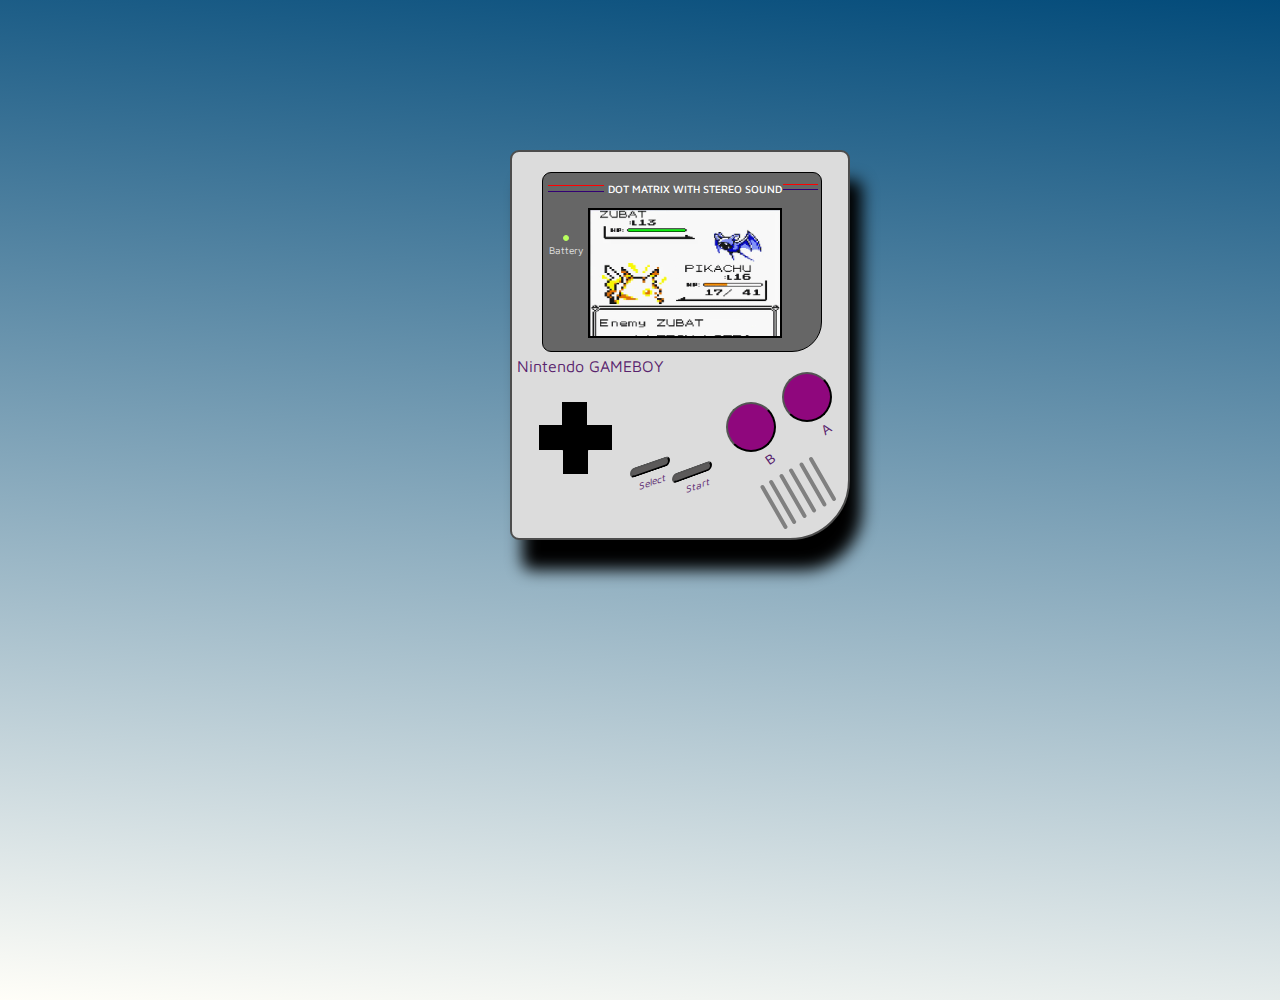
<file: index.html>
<!DOCTYPE html>
<html lang="pt-br">
<head>
  <meta charset="UTF-8">
  <meta http-equiv="X-UA-Compatible" content="IE=edge">
  <meta name="viewport" content="width=device-width, initial-scale=1.0">
 
  <link href="https://tainaraalmeida.github.io/gameboy/style.css" rel="stylesheet">
  <title>Gameboy</title>
</head>
<body>
  <div class="container">
    <div class="gameboy">
      <div class="tela">
       <div></div>
       <div></div>
        <h6>DOT MATRIX WITH STEREO SOUND</h6>
       
        <div class="led">
        </div>
      </div>
      <div class="btn-cruz">
        <div></div>
        <div></div>
        <div></div>
        <div></div>
      </div>
      <button class="btn-redondo">
        <p>B</p>
      </button >
        <button class="btn-redondo-dois">
          <p>A</p>
        </button >
      <button class="btn-select">
        <div></div>
         
       </button>
       <button class="btn-start">
        <div></div>
         
       </button>
       <div class="risco">
         <div></div>
         <div></div>
         <div></div>
         <div></div>
         <div></div>
       </div>
    </div>
  </div>
  
</body>
</html>
</file>
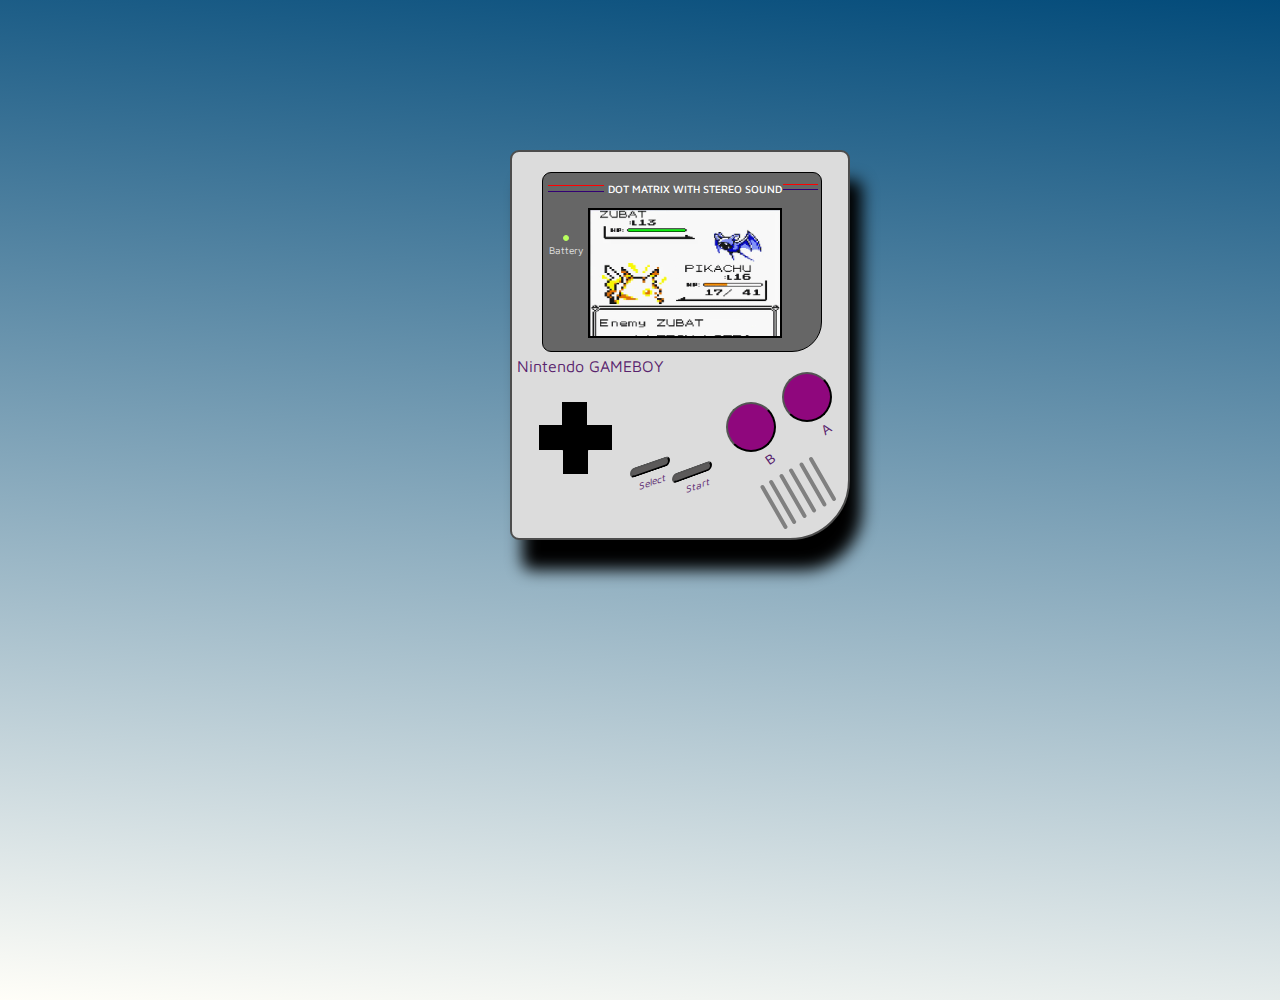
<file: game Boy/index.html>
<!DOCTYPE html>
<html lang="en">
<head>
  <meta charset="UTF-8">
  <meta http-equiv="X-UA-Compatible" content="IE=edge">
  <meta name="viewport" content="width=device-width, initial-scale=1.0">
  <link rel="stylesheet" type="text/css" href="../style.css">
  <title>Gameboy</title>
</head>
<body>
  <div class="container">
    <div class="gameboy">
      <div class="tela">
       <div></div>
       <div></div>
        <h6>DOT MATRIX WITH STEREO SOUND</h6>
       
        <div class="led">
        </div>
      </div>
      <div class="btn-cruz">
        <div></div>
        <div></div>
        <div></div>
        <div></div>
      </div>
      <button class="btn-redondo">
        <p>B</p>
      </button >
        <button class="btn-redondo-dois">
          <p>A</p>
        </button >
      <button class="btn-select">
        <div></div>
         
       </button>
       <button class="btn-start">
        <div></div>
         
       </button>
       <div class="risco">
         <div></div>
         <div></div>
         <div></div>
         <div></div>
         <div></div>
       </div>
    </div>
  </div>
  
</body>
</html>
</file>
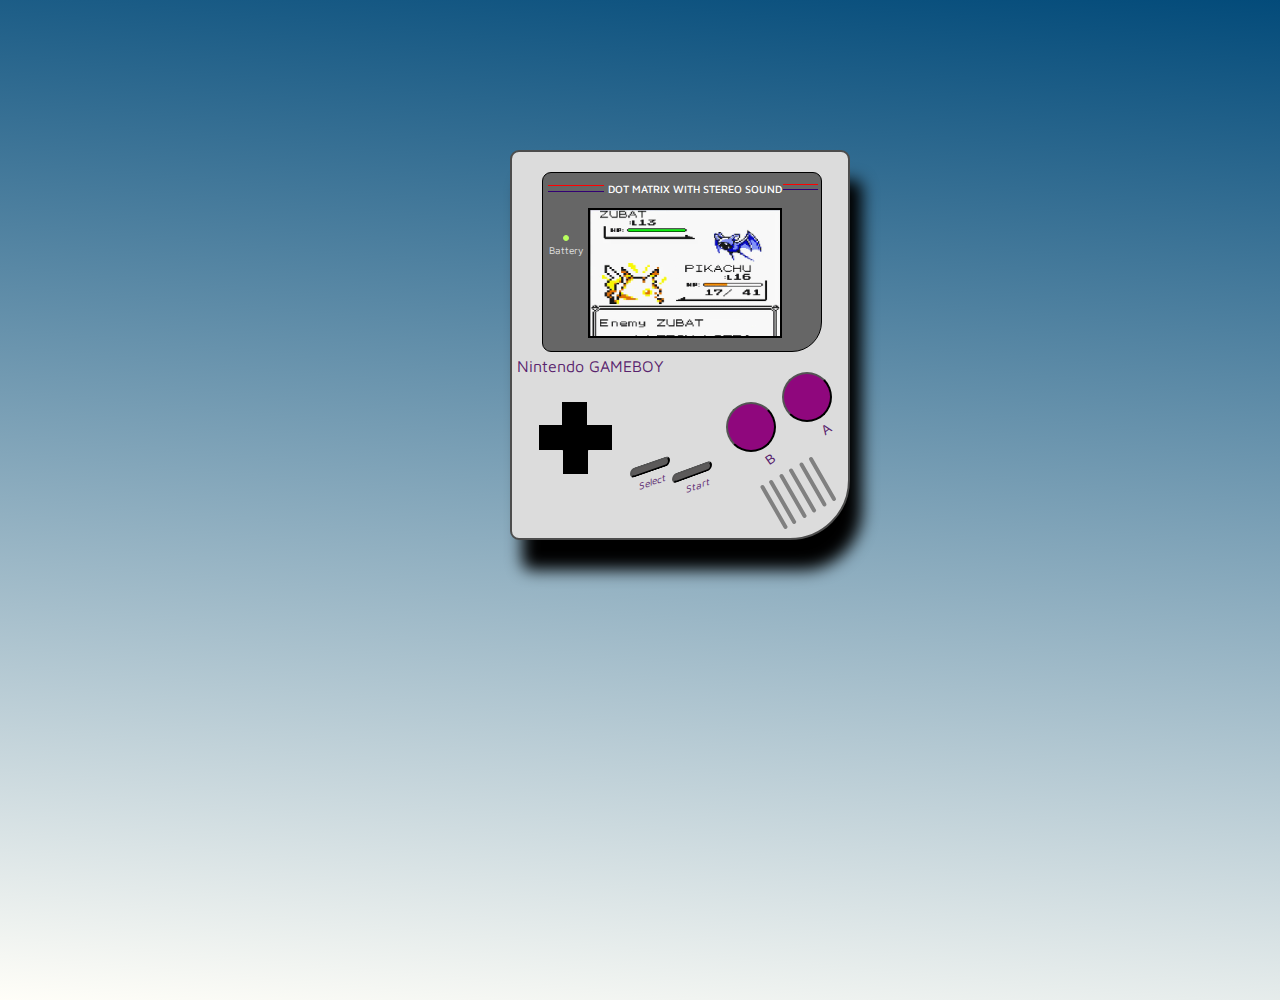
<file: gameboy/index.html>
<!DOCTYPE html>
<html lang="en">
<head>
  <meta charset="UTF-8">
  <meta http-equiv="X-UA-Compatible" content="IE=edge">
  <meta name="viewport" content="width=device-width, initial-scale=1.0">
  <link rel="stylesheet" type="text/css" href="style.css">
  <title>Gameboy</title>
</head>
<body>
  <div class="container">
    <div class="gameboy">
      <div class="tela">
       <div></div>
       <div></div>
        <h6>DOT MATRIX WITH STEREO SOUND</h6>
       
        <div class="led">
        </div>
      </div>
      <div class="btn-cruz">
        <div></div>
        <div></div>
        <div></div>
        <div></div>
      </div>
      <button class="btn-redondo">
        <p>B</p>
      </button >
        <button class="btn-redondo-dois">
          <p>A</p>
        </button >
      <button class="btn-select">
        <div></div>
         
       </button>
       <button class="btn-start">
        <div></div>
         
       </button>
       <div class="risco">
         <div></div>
         <div></div>
         <div></div>
         <div></div>
         <div></div>
       </div>
    </div>
  </div>
  
</body>
</html>
</file>
<file: style.css>
@import url('https://fonts.googleapis.com/css2?family=Maven+Pro&display=swap');
*{
  margin: 0%;
  padding: 0%;
  box-sizing: border-box;
}

body{
  width: 100%;
  height: 100vh;
  background:linear-gradient(5deg, rgb(255, 254, 248), rgb(3, 75, 122));
}

.container{
  display: flex;
  justify-content: center;
  margin-top: 100px;
}

/*Corpo do gameboy*/
.gameboy{
  position: absolute;
  width: 340px;
  height: 390px;
  border: solid 2px rgb(77, 77, 77);
  margin-left: 80px;
  margin-top: 50px;
  border-radius: 9px 9px 60px 9px;
  background: gainsboro;
  box-shadow: 12px 30px 16px rgb(0, 0, 0);
}

/*Nome nintendo gameboy*/
.gameboy::after{
  content: "Nintendo GAMEBOY";
  position: absolute;
  margin-top: 205px;
  color: rgb(88, 35, 109);
  margin-left: 5px;
  font-family: 'Maven Pro', sans-serif;
  font-weight: 400;
}

/*Background da tela*/
.tela{
  position: absolute;
  width: 280px;
  height: 180px;
  border: solid 1px black;
  margin-left: 30px;
  margin-top: 20px;
  border-radius: 9px 9px 30px 9px;
  background: rgb(102, 102, 102);
}

/*Tela animação*/
.tela::after{
  content: "";
  position: absolute;
  width: 190px;
  height: 126px;
  border: solid 2px black;
  margin-left: 45px;
  margin-top: 13px;
  background-image: url(../image/pokemon.gif);
  background-size: 190px;
  background-repeat: no-repeat;
}

/*Ao passar o mouse pelo botão start, a tela aparecerá como desligada*/
.btn-start:hover::after{
  content: "";
  position: absolute;
  width: 190px;
  height: 126px;
  border: solid 1px black;
  margin-left: -102px;
  margin-top: -266px;
  background: rgb(52, 90, 42);
  transform: skewY(20deg)
}

/*traço vermelho direito*/
.tela>div:nth-child(1){
  position: absolute;
  width: 56px;
  height: 1px;
  background: red;
  margin: 12px 0px 0px 5px;
}
/*traço vermelho esquerdo*/
.tela>div:nth-child(1)::after{
  content: "";
  position: absolute;
  width: 35px;
  height: 1px;
  background: red;
  margin: -1px 0px 0px 235px;
}
/*traço roxo direito*/
.tela>div:nth-child(2){
  position: absolute;
  width: 56px;
  height: 1px;
  background: rgb(50, 0, 116);
  margin: 18px 0px 0px 5px;
}
/*traço roxo esquerdo*/
.tela>div:nth-child(2)::after{
  content: "";
  position: absolute;
  width: 35px;
  height: 1px;
  background: rgb(50, 0, 116);
  margin: -2px 0px 0px 235px;
}

/*Frase dot matrix...*/
H6{
  margin: 10px 0px 0px 65px;
  color: rgb(255, 255, 255);
  font-family: 'Maven Pro', sans-serif;
  font-weight: 500;
}

/*led verde bateria no background cinza escuro*/
.led{
  position: absolute;
  border: solid 1px rgb(185, 255, 94);
  width: 6px;
  height: 6px;
  margin-left: 20px;
  margin-top: 40px;
  border-radius: 100%;
  background: rgb(185, 255, 94);
}

/*Nome battery embaixo do led verde*/
.led::after{
  content: "Battery";
  position: absolute;
  color: rgb(226, 226, 226);
  font-size: 10px;
  margin-left: -15px;
  margin-top: 8px;
  font-family: 'Maven Pro', sans-serif;
}
/*Botões B e A*/
.btn-redondo, .btn-redondo-dois{
  position: absolute;
  width: 50px;
  height: 50px;
  border-radius: 100%;
  background: rgb(143, 7, 125);
  cursor: pointer;
}
/*Botão B*/
.btn-redondo{
  margin-top: 250px;
  margin-left: 214px;
}
/*Botão A*/
.btn-redondo-dois{
  margin-top: 220px;
  margin-left: 270px;
}

/*Letras A e B*/
p{
  margin-top: 48px;
  margin-left: 38px;
  transform: rotate(-35deg);
  color: rgb(88, 35, 109);
}
/*Botõesa quadrados*/
.btn-cruz,.btn-cruz>div{
  position: absolute;
  width: 25px;
  height: 25px;
  border: solid 2px black;
  background: black;
}
/*botão para cima*/
.btn-cruz{
  margin-top: 250px;
  margin-left: 50px;
  border-bottom: none;
}
/*Botão direito*/
.btn-cruz>div:nth-child(1){
  margin-top: 21px;
  margin-left: 23px;
  border-left: none;
  
}
 /*Botão esquerdo*/
.btn-cruz>div:nth-child(2){
  margin-top: 21px;
  margin-left: -25px;
  border-right: none;
}
 /*Botão pra baixo*/
.btn-cruz>div:nth-child(3){
  margin-top: 45px;
  margin-left: -1px;
  border-top: none;
}

/*circulo do botão cruz*/
.btn-cruz>div:nth-child(4){ 
 border-radius: 100%;
 margin-top: 17px;
 margin-left: -6px;
 width: 35px;
 height: 35px;
}
/*Botçoes select e start*/
.btn-select, .btn-start{
  position: absolute;
  width: 40px;
  height: 10px;
  border-radius: 10px 10px 10px 10px;
  background: rgb(92, 90, 90);
  cursor: pointer;
}

/*Botão start*/
.btn-start{
  margin-top: 315px;
  margin-left: 160px;
  transform: skewY(-20deg);
}

/*Botão select*/
.btn-select{
  margin-top: 310px;
  margin-left: 118px;
  transform: skewY(-19deg);
}

/*Nome select*/
.btn-select>div:nth-child(1)::after{
  content: "Select";
  position: absolute;
  color: rgb(88, 35, 109);
  margin-top: 9px;
  margin-left: -11px;
  font-size: 10px;
  font-family: 'Maven Pro', sans-serif;
  
}
/*Nome start*/
.btn-start>div:nth-child(1)::after{
  content: "Start";
  position: absolute;
  color: rgb(88, 35, 109);
  margin-left: -6px;
  margin-top: 9px;
  font-size: 10px;
  transform: rotate(1deg);
  font-family: 'Maven Pro', sans-serif;
 
}

/**risco abaixo dos botões b e a*/
.risco, .risco>div{
  position: absolute;
  width: 4px;
  height: 50px;
  background: rgb(128, 128, 128);
  border-radius: 10px 10px 10px 10px;
 }
 
 /* risco 1*/
 .risco{
  transform: rotate(-30deg);
  margin-left: 260px;
  margin-top: 330px;
 }
 
 /* risco 2*/
 .risco>div:nth-child(1){
  margin-left: 10px;
}
 
/* risco 3*/
 .risco>div:nth-child(2){
  margin-left: 22px;
}
 
/* risco 4*/
 .risco>div:nth-child(3){
  margin-left: 33px;
}
 /* risco 5*/
 .risco>div:nth-child(4){
 margin-left: 45px;
}
 /* risco 6*/
 .risco>div:nth-child(5){
  margin-left: 56px;
}
</file>
<file: gameboy/style.css>
@import url('https://fonts.googleapis.com/css2?family=Maven+Pro&display=swap');
*{
  margin: 0%;
  padding: 0%;
  box-sizing: border-box;
}

body{
  width: 100%;
  height: 100vh;
  background:linear-gradient(5deg, rgb(255, 254, 248), rgb(3, 75, 122));
}

.container{
  display: flex;
  justify-content: center;
  margin-top: 100px;
}

/*Corpo do gameboy*/
.gameboy{
  position: absolute;
  width: 340px;
  height: 390px;
  border: solid 2px rgb(77, 77, 77);
  margin-left: 80px;
  margin-top: 50px;
  border-radius: 9px 9px 60px 9px;
  background: gainsboro;
  box-shadow: 12px 30px 16px rgb(0, 0, 0);
}

/*Nome nintendo gameboy*/
.gameboy::after{
  content: "Nintendo GAMEBOY";
  position: absolute;
  margin-top: 205px;
  color: rgb(88, 35, 109);
  margin-left: 5px;
  font-family: 'Maven Pro', sans-serif;
  font-weight: 400;
}

/*Background da tela*/
.tela{
  position: absolute;
  width: 280px;
  height: 180px;
  border: solid 1px black;
  margin-left: 30px;
  margin-top: 20px;
  border-radius: 9px 9px 30px 9px;
  background: rgb(102, 102, 102);
}

/*Tela animação*/
.tela::after{
  content: "";
  position: absolute;
  width: 190px;
  height: 126px;
  border: solid 2px black;
  margin-left: 45px;
  margin-top: 13px;
  background-image: url(pokemon.gif);
  background-size: 190px;
  background-repeat: no-repeat;
}

/*Ao passar o mouse pelo botão start, a tela aparecerá como desligada*/
.btn-start:hover::after{
  content: "";
  position: absolute;
  width: 190px;
  height: 126px;
  border: solid 1px black;
  margin-left: -102px;
  margin-top: -266px;
  background: rgb(52, 90, 42);
  transform: skewY(20deg)
}

/*traço vermelho direito*/
.tela>div:nth-child(1){
  position: absolute;
  width: 56px;
  height: 1px;
  background: red;
  margin: 12px 0px 0px 5px;
}
/*traço vermelho esquerdo*/
.tela>div:nth-child(1)::after{
  content: "";
  position: absolute;
  width: 35px;
  height: 1px;
  background: red;
  margin: -1px 0px 0px 235px;
}
/*traço roxo direito*/
.tela>div:nth-child(2){
  position: absolute;
  width: 56px;
  height: 1px;
  background: rgb(50, 0, 116);
  margin: 18px 0px 0px 5px;
}
/*traço roxo esquerdo*/
.tela>div:nth-child(2)::after{
  content: "";
  position: absolute;
  width: 35px;
  height: 1px;
  background: rgb(50, 0, 116);
  margin: -2px 0px 0px 235px;
}

/*Frase dot matrix...*/
H6{
  margin: 10px 0px 0px 65px;
  color: rgb(255, 255, 255);
  font-family: 'Maven Pro', sans-serif;
  font-weight: 500;
}

/*led verde bateria no background cinza escuro*/
.led{
  position: absolute;
  border: solid 1px rgb(185, 255, 94);
  width: 6px;
  height: 6px;
  margin-left: 20px;
  margin-top: 40px;
  border-radius: 100%;
  background: rgb(185, 255, 94);
}

/*Nome battery embaixo do led verde*/
.led::after{
  content: "Battery";
  position: absolute;
  color: rgb(226, 226, 226);
  font-size: 10px;
  margin-left: -15px;
  margin-top: 8px;
  font-family: 'Maven Pro', sans-serif;
}
/*Botões B e A*/
.btn-redondo, .btn-redondo-dois{
  position: absolute;
  width: 50px;
  height: 50px;
  border-radius: 100%;
  background: rgb(143, 7, 125);
  cursor: pointer;
}
/*Botão B*/
.btn-redondo{
  margin-top: 250px;
  margin-left: 214px;
}
/*Botão A*/
.btn-redondo-dois{
  margin-top: 220px;
  margin-left: 270px;
}

/*Letras A e B*/
p{
  margin-top: 48px;
  margin-left: 38px;
  transform: rotate(-35deg);
  color: rgb(88, 35, 109);
}
/*Botõesa quadrados*/
.btn-cruz,.btn-cruz>div{
  position: absolute;
  width: 25px;
  height: 25px;
  border: solid 2px black;
  background: black;
}
/*botão para cima*/
.btn-cruz{
  margin-top: 250px;
  margin-left: 50px;
  border-bottom: none;
}
/*Botão direito*/
.btn-cruz>div:nth-child(1){
  margin-top: 21px;
  margin-left: 23px;
  border-left: none;
  
}
 /*Botão esquerdo*/
.btn-cruz>div:nth-child(2){
  margin-top: 21px;
  margin-left: -25px;
  border-right: none;
}
 /*Botão pra baixo*/
.btn-cruz>div:nth-child(3){
  margin-top: 45px;
  margin-left: -1px;
  border-top: none;
}

/*circulo do botão cruz*/
.btn-cruz>div:nth-child(4){ 
 border-radius: 100%;
 margin-top: 17px;
 margin-left: -6px;
 width: 35px;
 height: 35px;
}
/*Botçoes select e start*/
.btn-select, .btn-start{
  position: absolute;
  width: 40px;
  height: 10px;
  border-radius: 10px 10px 10px 10px;
  background: rgb(92, 90, 90);
  cursor: pointer;
}

/*Botão start*/
.btn-start{
  margin-top: 315px;
  margin-left: 160px;
  transform: skewY(-20deg);
}

/*Botão select*/
.btn-select{
  margin-top: 310px;
  margin-left: 118px;
  transform: skewY(-19deg);
}

/*Nome select*/
.btn-select>div:nth-child(1)::after{
  content: "Select";
  position: absolute;
  color: rgb(88, 35, 109);
  margin-top: 9px;
  margin-left: -11px;
  font-size: 10px;
  font-family: 'Maven Pro', sans-serif;
  
}
/*Nome start*/
.btn-start>div:nth-child(1)::after{
  content: "Start";
  position: absolute;
  color: rgb(88, 35, 109);
  margin-left: -6px;
  margin-top: 9px;
  font-size: 10px;
  transform: rotate(1deg);
  font-family: 'Maven Pro', sans-serif;
 
}

/**risco abaixo dos botões b e a*/
.risco, .risco>div{
  position: absolute;
  width: 4px;
  height: 50px;
  background: rgb(128, 128, 128);
  border-radius: 10px 10px 10px 10px;
 }
 
 /* risco 1*/
 .risco{
  transform: rotate(-30deg);
  margin-left: 260px;
  margin-top: 330px;
 }
 
 /* risco 2*/
 .risco>div:nth-child(1){
  margin-left: 10px;
}
 
/* risco 3*/
 .risco>div:nth-child(2){
  margin-left: 22px;
}
 
/* risco 4*/
 .risco>div:nth-child(3){
  margin-left: 33px;
}
 /* risco 5*/
 .risco>div:nth-child(4){
 margin-left: 45px;
}
 /* risco 6*/
 .risco>div:nth-child(5){
  margin-left: 56px;
}
</file>
